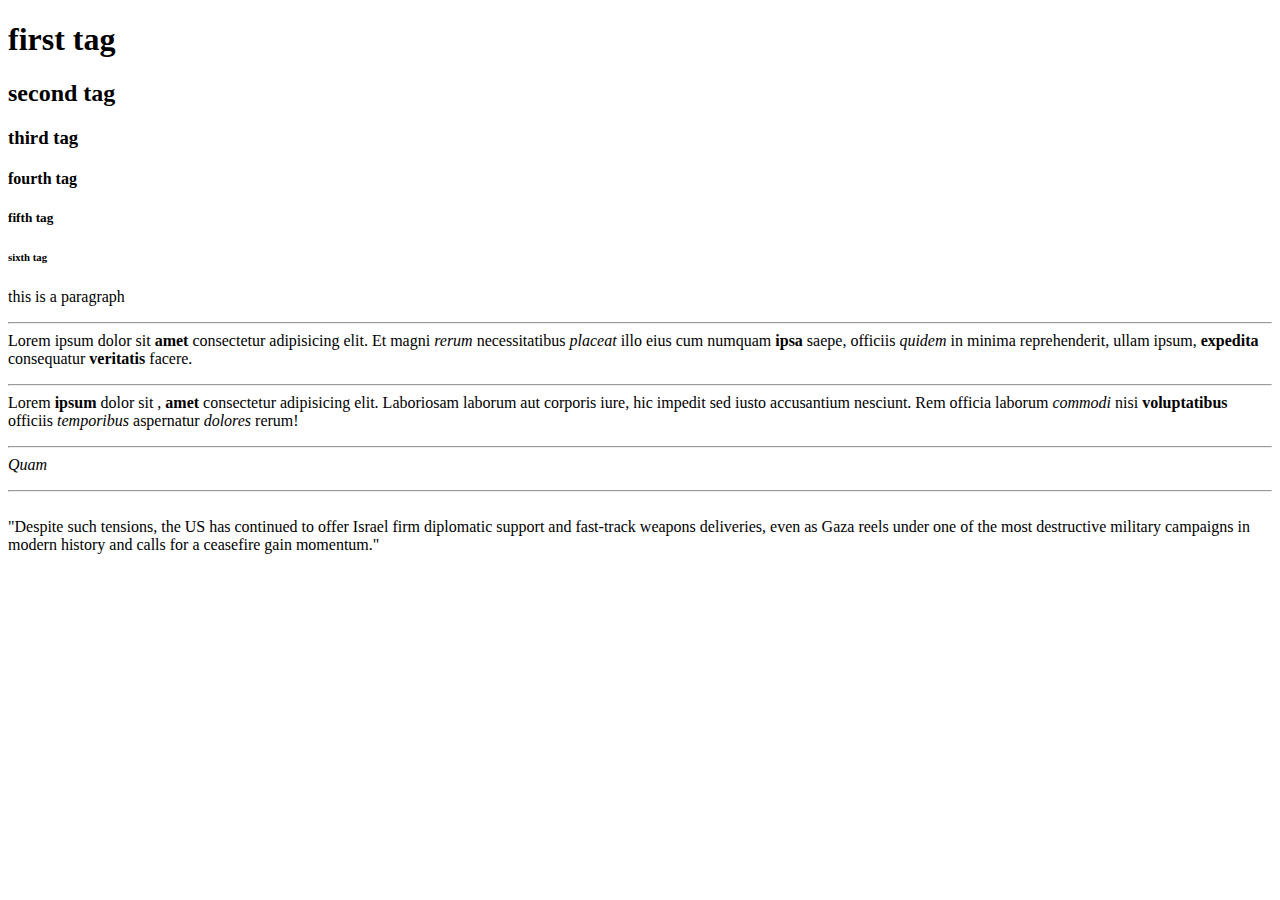
<file: index.html>
<!DOCTYPE html>
<html lang="en">
<head>
<title.first webpage</title>
</head>
<body>
<!--title tags-->
<!--control question mark-->
<!-- this is just notes for you as a coder-->
<!--h1 all the way to h6 title tags-->
<h1> first tag </h1>
<!--h1 is the largest title tag-->
<h2> second tag</h2>
<h3> third tag</h3>
<h4> fourth tag</h4>
<h5> fifth tag</h5>
<h6> sixth tag</h6>
<!--h6 is the smallest tag-->
<!--p tag is for paragraphs-->
<p> this is a paragraph</p>
<p> <hr>Lorem ipsum dolor sit <b>amet</b>  consectetur adipisicing elit. Et magni <em>rerum</em>  necessitatibus  <em>placeat</em> illo eius cum numquam <b>ipsa</b>  saepe, officiis <em>quidem</em> in minima reprehenderit, ullam ipsum, <b>expedita</b>  consequatur <b>veritatis</b>  facere.</p>
<p> <hr>Lorem <b>ipsum</b>  dolor sit , <b>amet</b> consectetur adipisicing elit. Laboriosam laborum aut corporis iure, hic impedit sed iusto accusantium nesciunt. Rem officia laborum  <em>commodi</em> nisi <b>voluptatibus</b>  officiis  <em>temporibus</em> aspernatur <em>dolores</em>  rerum!</p> <hr>
</body>
</body>
<em>Quam</em>
<!--em tag is for italicizing text-->
<!--b tag is for bolding text-->
</p>
<hr>
<!--hr tag is for horizontal rule-->
<br>
<!--br linebreak creates more space-->

<!DOCTYPE html>
<html lang="en">
    <head>
        <title>Israel's war in Gaza</title>

    </head>
   
    <body>
        "Despite such tensions, the US has continued to offer Israel firm diplomatic support and fast-track weapons deliveries, even as Gaza reels under one of the most destructive military campaigns in modern history and calls for a ceasefire gain momentum."
    </body>
</html>
</file>
